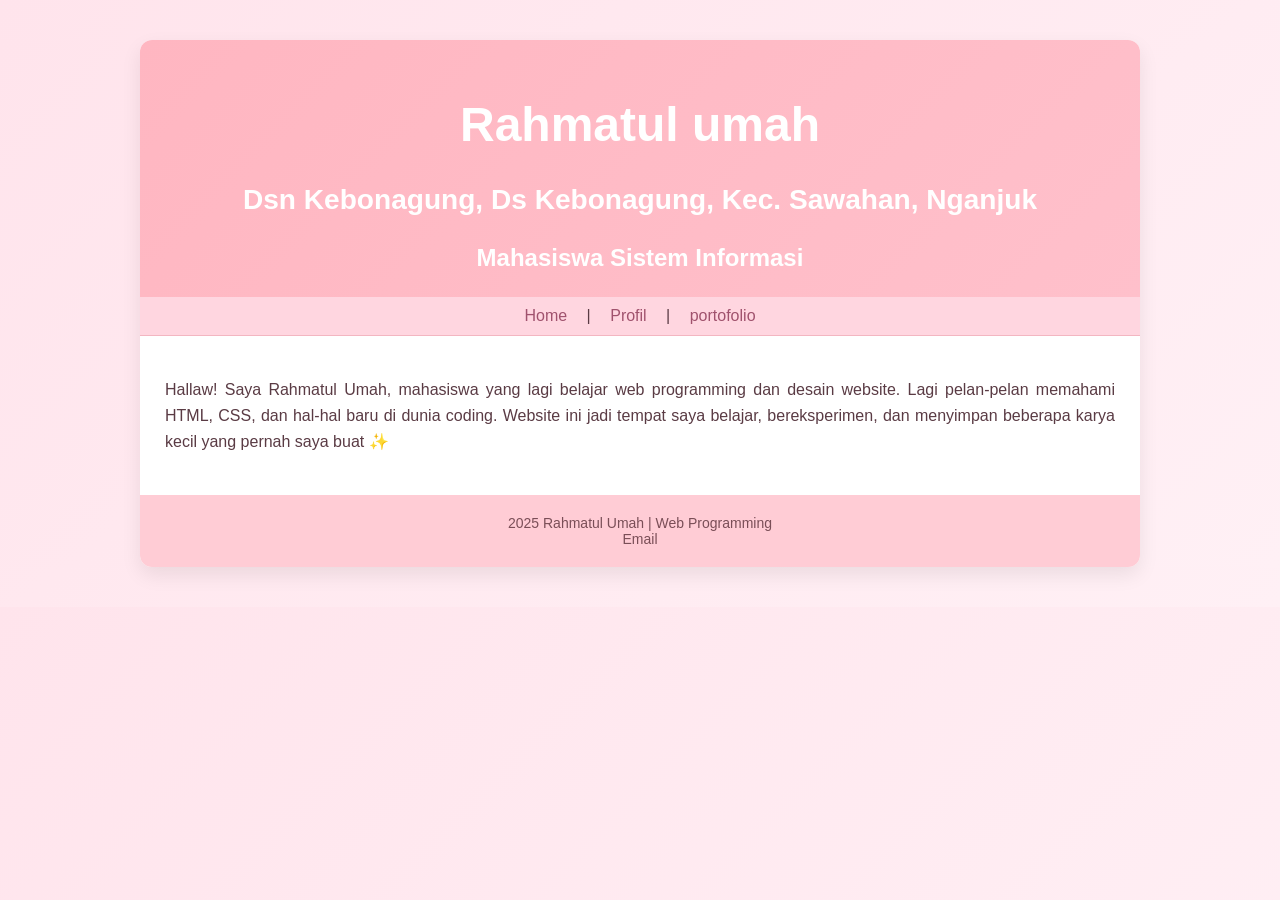
<file: index.html>
<!DOCTYPE html>
<html lang="en">
<head>
    <meta charset="UTF-8">
    <meta name="viewport" content="width=device-width, initial-scale=1.0">
    <title>Document</title>
    <link rel="stylesheet" type="text/css" href="style.css">
</head>
<body>
    <div id="box">
        <div id="header" align="center">
            <h1>Rahmatul umah</h1>
        <h3>Dsn Kebonagung, Ds Kebonagung, Kec. Sawahan, Nganjuk</h3>
            Mahasiswa Sistem Informasi
    </div>
    <div id="menubar" align="center">
        <a href="" class="teksmenu">Home</a> |
         <a href="prak1_rahmatul.html" class="teksmenu">Profil</a> |
          <a href="portofolio.html" class="teksmenu">portofolio</a> 
    </div>
    <div id="konten">
        <p>
            Hallaw! Saya Rahmatul Umah, mahasiswa yang lagi belajar web programming dan desain website.
            Lagi pelan-pelan memahami HTML, CSS, dan hal-hal baru di dunia coding.
            Website ini jadi tempat saya belajar, bereksperimen, dan menyimpan beberapa karya kecil yang pernah saya buat ✨
        </p>
    </div>   
    <div id="footer" align="center">
        2025 Rahmatul Umah | Web Programming <br> Email
        </div>   
    </div>
</body>
</html>
</file>
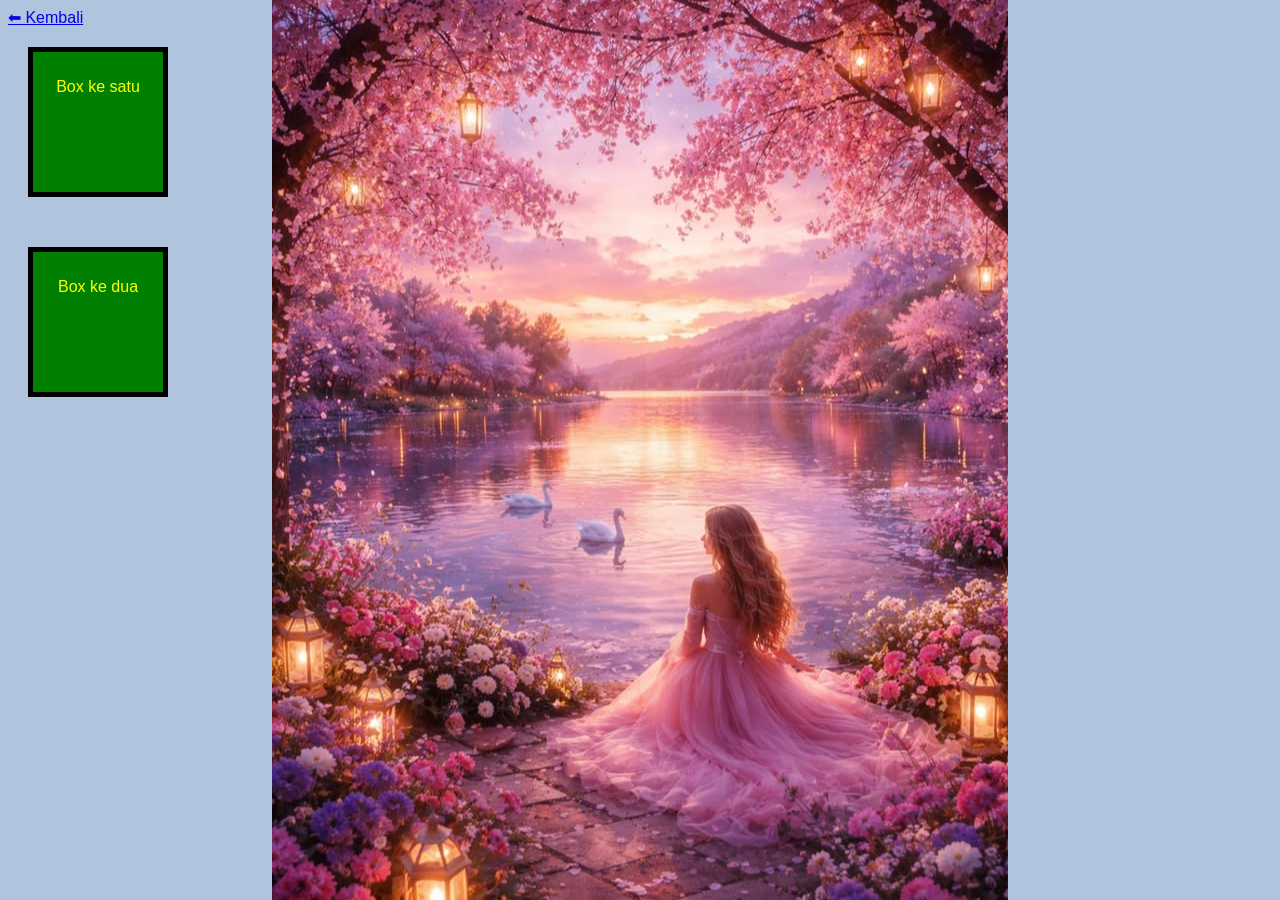
<file: margin.html>
<!doctype html>
<html lang="en">
  <head>
    <meta charset="UTF-8" />
    <meta name="viewport" content="width=device-width, initial-scale=1.0" />
    <title>Latihan CSS Lengkap</title>
    <style>
      body {
        background-color: #b0c4de;
        background-image: url(gambar/pingky.jpg);
        background-repeat: no-repeat;
        background-attachment: fixed;
        background-position: center;
        font-family: Arial, sans-serif;
      }
      .box {
        background-color: green;
        color: yellow;
        width: 100px;
        height: 100px;

        margin-top: 20px;
        margin-right: auto;
        margin-bottom: 50px;
        margin-left: 20px;

        padding-top: 20px;
        padding-right: 15px;
        padding-bottom: 20px;
        padding-left: 15px;

        border-color: black;
        border-style: solid;
        border-width: 5px;

        text-align: center;
        line-height: 30px;
      }

      .box2 {
        background-color: darkblue;
        color: white;
      }
    </style>
  </head>
  <body>
    <a href="portofolio.html">⬅ Kembali</a><br />
    <div class="box">Box ke satu</div>
    <div class="box">Box ke dua</div>
  </body>
</html>
</file>
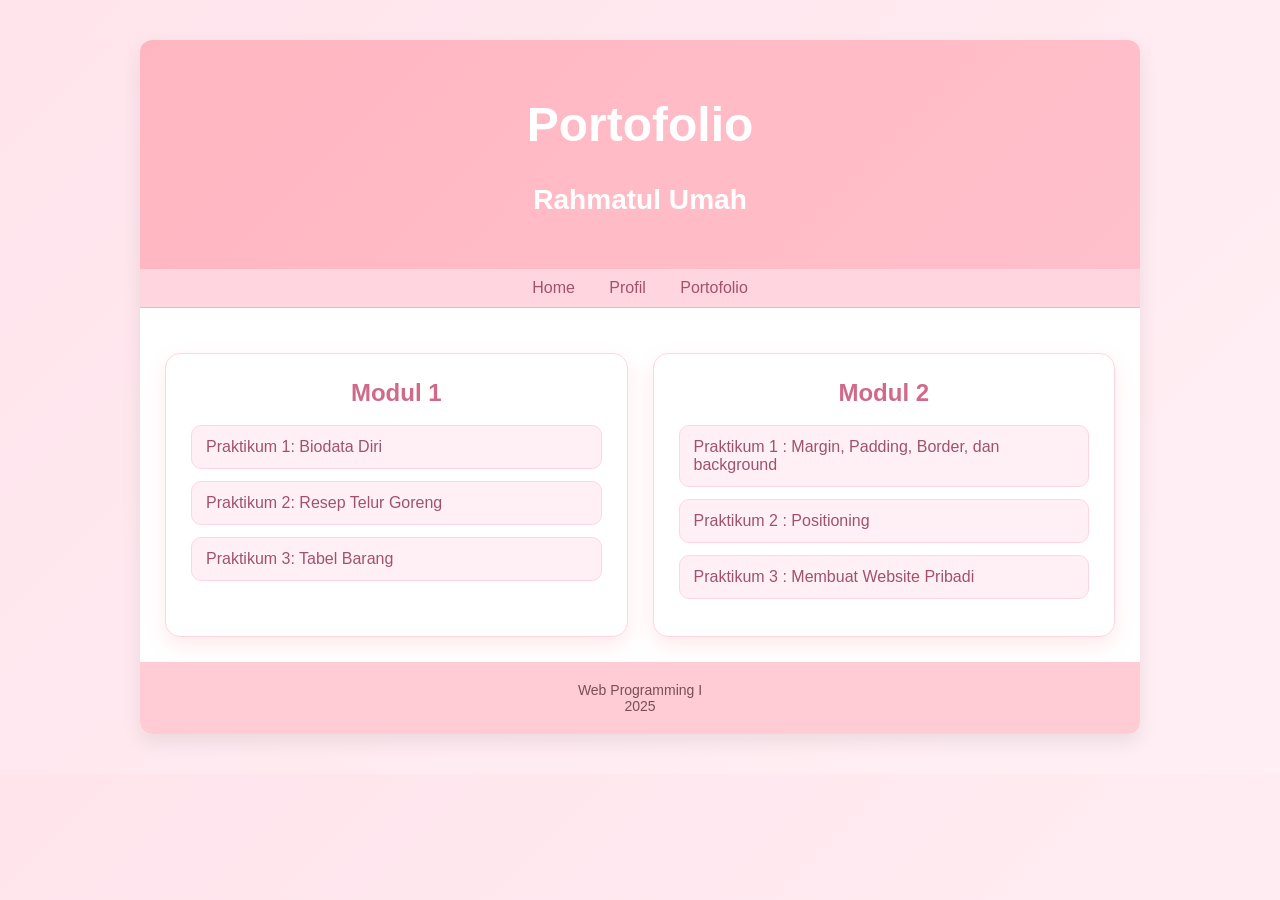
<file: portofolio.html>
<!doctype html>
<html lang="en">
  <head>
    <meta charset="UTF-8" />
    <meta name="viewport" content="width=device-width, initial-scale=1.0" />
    <title>Portofolio Rahma</title>
    <link rel="stylesheet" href="style.css" />

  <style>
  body{
    font-family: "Poppins", Arial, sans-serif;
    background: linear-gradient(135deg, #ffe4ec, #fff0f5);
    color: #5a3b44;
  }

  /* Kolom */
  .kolom{
    display: flex;
    gap: 25px;
    margin-top: 20px;
    flex-wrap: wrap;
  }

  /* Card */
  .card{
    flex: 1;
    min-width: 280px;
    background-color: #ffffff;
    padding: 25px;
    border-radius: 15px;
    box-shadow: 0 8px 20px rgba(255, 182, 193, 0.3);
    border: 1px solid #ffd6e0;
    transition: 0.3s;
  }

  .card:hover{
    transform: translateY(-5px);
  }

  .card h2{
    color: #d16a8a;
    margin-top: 0;
    margin-bottom: 18px;
    text-align: center;
  }

  /* List */
  .card ul{
    list-style: none;
    padding: 0;
    margin: 0;
  }

  .card ul li{
    margin-bottom: 12px;
  }

  /* Link */
  .card ul li a{
    display: block;
    text-decoration: none;
    background-color: #fff0f5;
    padding: 12px 14px;
    border-radius: 10px;
    color: #a0526d;
    font-weight: 500;
    transition: 0.3s;
    border: 1px solid #ffd6e0;
  }

  .card ul li a:hover{
    background-color: #ffb6c1;
    color: white;
    transform: translateY(-2px);
  }

  /* Paragraf */
  .card p{
    line-height: 1.7;
  }
</style>
  </head>

  <body>
    <div id="box">
      <div id="header">
        <h1>Portofolio</h1>
        <h3>Rahmatul Umah</h3>
      </div>

      <div id="menubar">
        <a href="index.html" class="teksmenu">Home</a>
        <a href="prak1_rahmatul.html" class="teksmenu">Profil</a>
        <a href="portofolio.html" class="teksmenu">Portofolio</a>
      </div>

      <div id="konten">
        <div class="kolom">
          <div class="card">
            <h2>Modul 1</h2>
            <ul>
              <li><a href="prak1_rahmatul.html">Praktikum 1: Biodata Diri</a></li>
              <li>
                <a href="prak2_rahma.html">Praktikum 2: Resep Telur Goreng</a>
              </li>
              <li><a href="prak3_rahma.html">Praktikum 3: Tabel Barang</a></li>
            </ul>
          </div>

          <div class="card">
            <h2>Modul 2</h2>
            <ul>
              <li>
                <a href="margin.html"
                  >Praktikum 1 : Margin, Padding, Border, dan background
                </a>
              </li>
              <li><a href="positioning.html">Praktikum 2 : Positioning</a></li>
              <li>
                <a href="index.html">Praktikum 3 : Membuat Website Pribadi</a>
              </li>
            </ul>
          </div>
        </div>
      </div>

      <div id="footer">
        Web Programming I <br />
        2025
      </div>
    </div>
  </body>
</html>
</file>
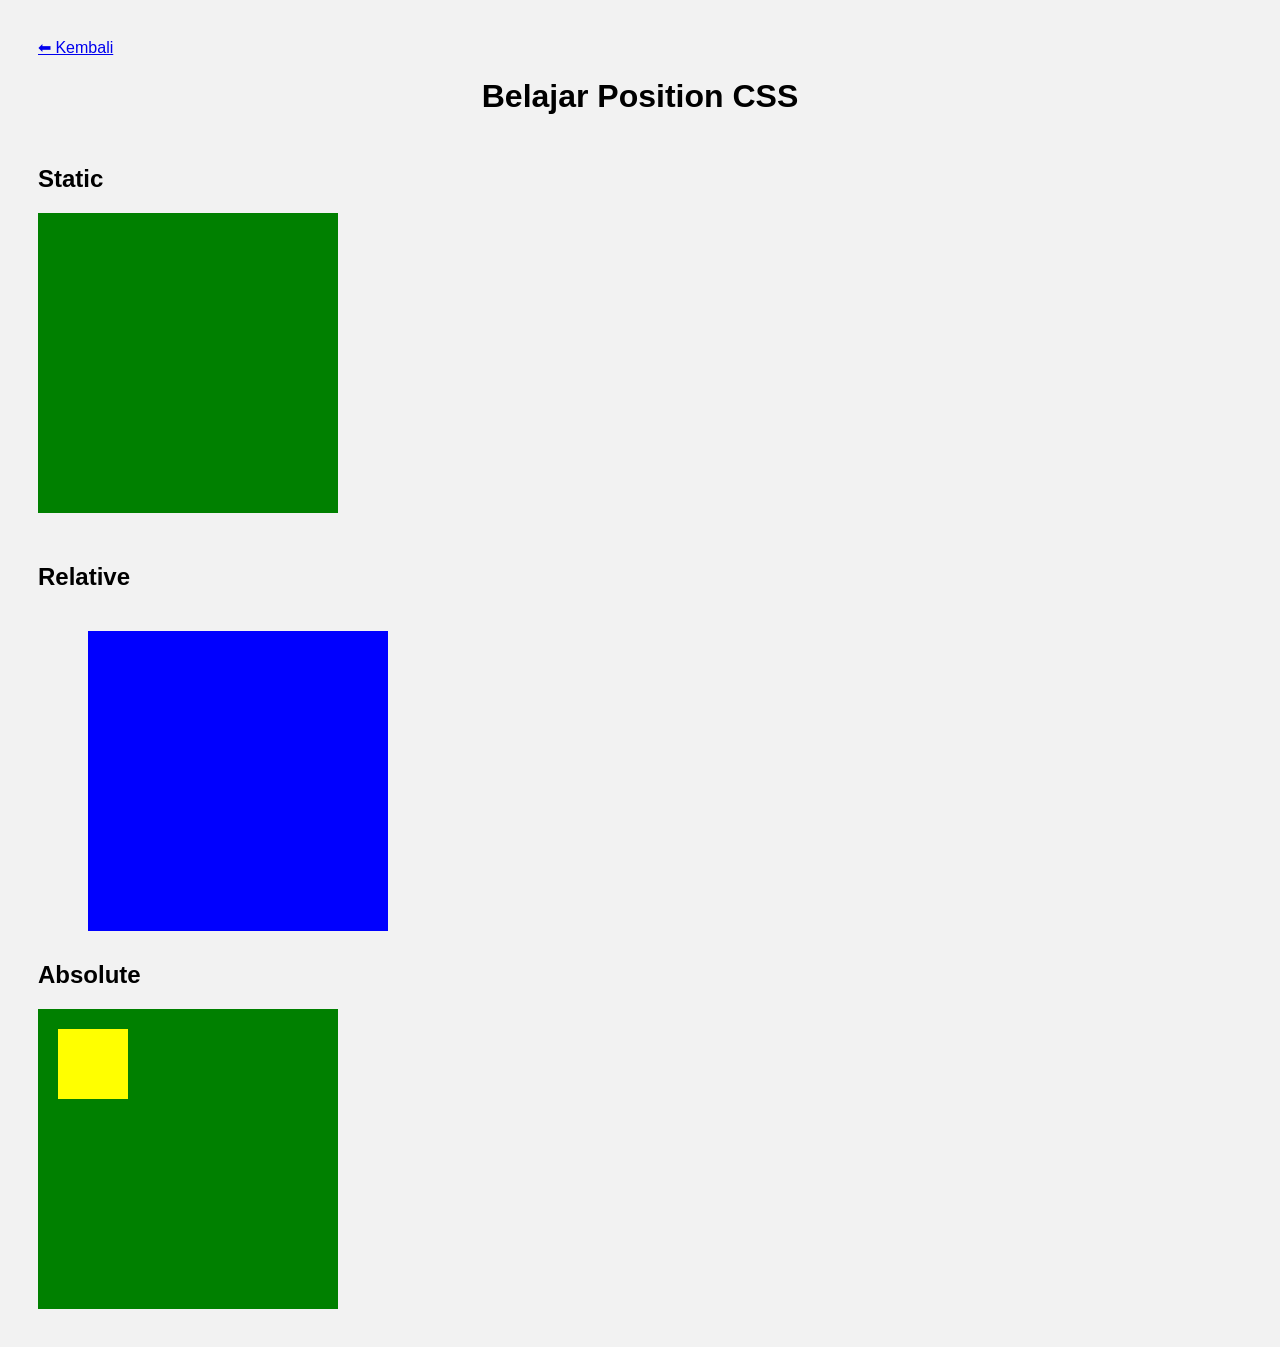
<file: positioning.html>
<!doctype html>
<html lang="en">
  <head>
    <meta charset="UTF-8" />
    <meta name="viewport" content="width=device-width, initial-scale=1.0" />
    <title>Position CSS</title>

    <style>
      body {
        font-family: Arial, sans-serif;
        background: #f2f2f2;
        padding: 30px;
      }

      h1 {
        text-align: center;
      }

      h2 {
        margin-top: 50px;
      }

      #box1 {
        width: 300px;
        height: 300px;
        background: green;
      }

      #box2 {
        width: 300px;
        height: 300px;
        background: blue;
        position: relative;
        top: 20px;
        left: 50px;
        margin-bottom: 40px;
      }

      #box3 {
        width: 300px;
        height: 300px;
        background: green;
        position: relative;
      }

      #box4 {
        width: 70px;
        height: 70px;
        background: yellow;
        position: absolute;
        top: 20px;
        left: 20px;
      }
    </style>
  </head>
  <body>
    <a href="portofolio.html">⬅ Kembali</a><br />
    <h1>Belajar Position CSS</h1>

    <h2>Static</h2>
    <div id="box1"></div>

    <h2>Relative</h2>
    <div id="box2"></div>

    <h2>Absolute</h2>
    <div id="box3">
      <div id="box4"></div>
    </div>
  </body>
</html>
</file>
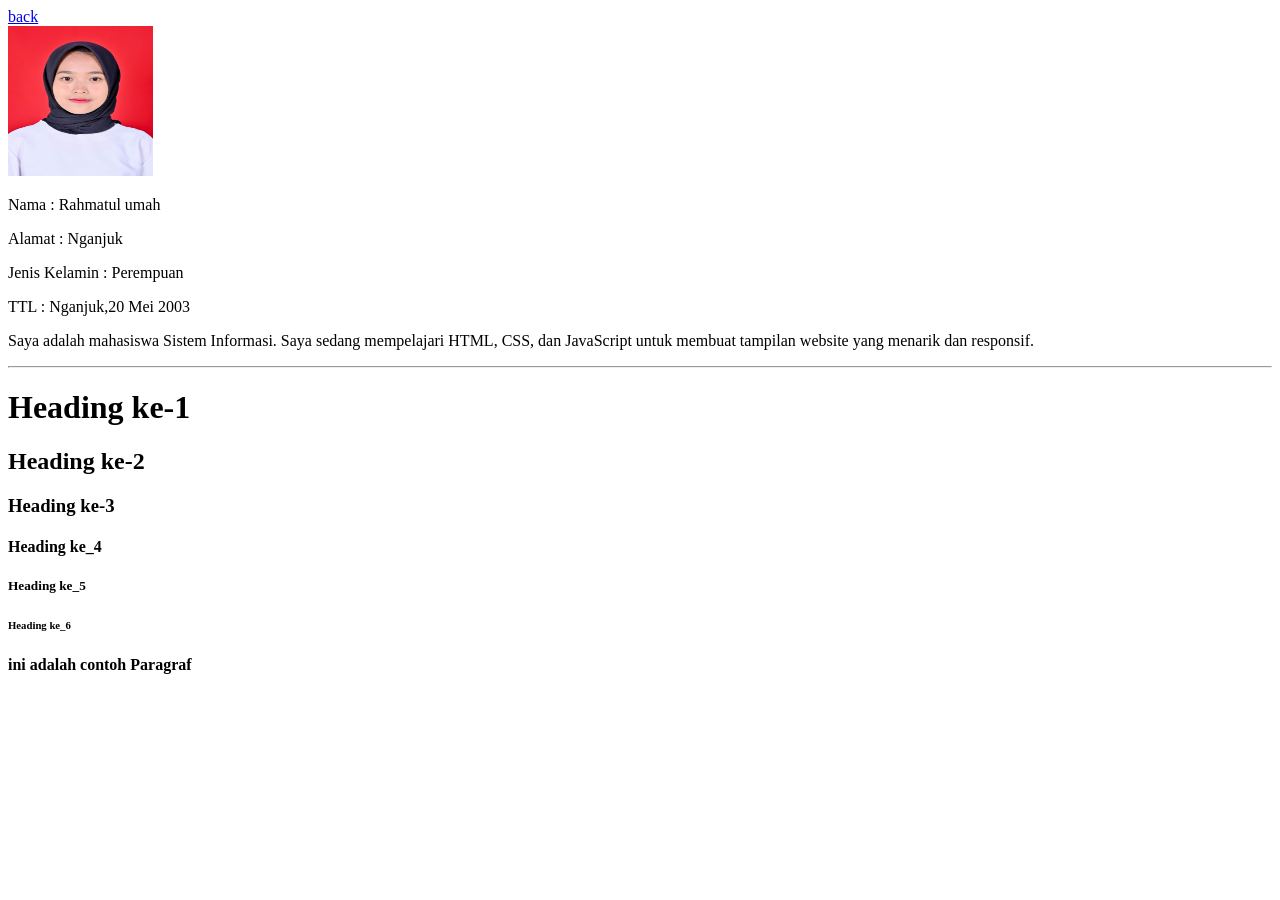
<file: prak1_rahmatul.html>
<!DOCTYPE html>
<html lang="en">
<head>
    <meta charset="UTF-8">
    <meta name="viewport" content="width=device-width, initial-scale=1.0">
    <title>Belajar Membuat Heading dan Paragraf</title>
</head>
<body>
    <a href="index.html">back</a><br />
    <img src="gambar/uma.jpeg" width="145" height="150" alt="">
    <p>Nama : Rahmatul umah</p>
    <p>Alamat : Nganjuk</p>
    <p>Jenis Kelamin : Perempuan</p>
    <p>TTL : Nganjuk,20 Mei 2003</p>
    <p>Saya adalah mahasiswa Sistem Informasi. Saya sedang mempelajari HTML, CSS, dan JavaScript untuk membuat tampilan website yang menarik dan responsif.</p>
    <hr>
    <h1>Heading ke-1</h1>
    <h2>Heading ke-2</h2>
    <h3>Heading ke-3</h3>
    <h4>Heading ke_4</h4>
    <h5>Heading ke_5</h5>
    <h6>Heading ke_6</h6>

    <p><strong>ini adalah contoh Paragraf</strong></p>
</body>
</html>
</file>
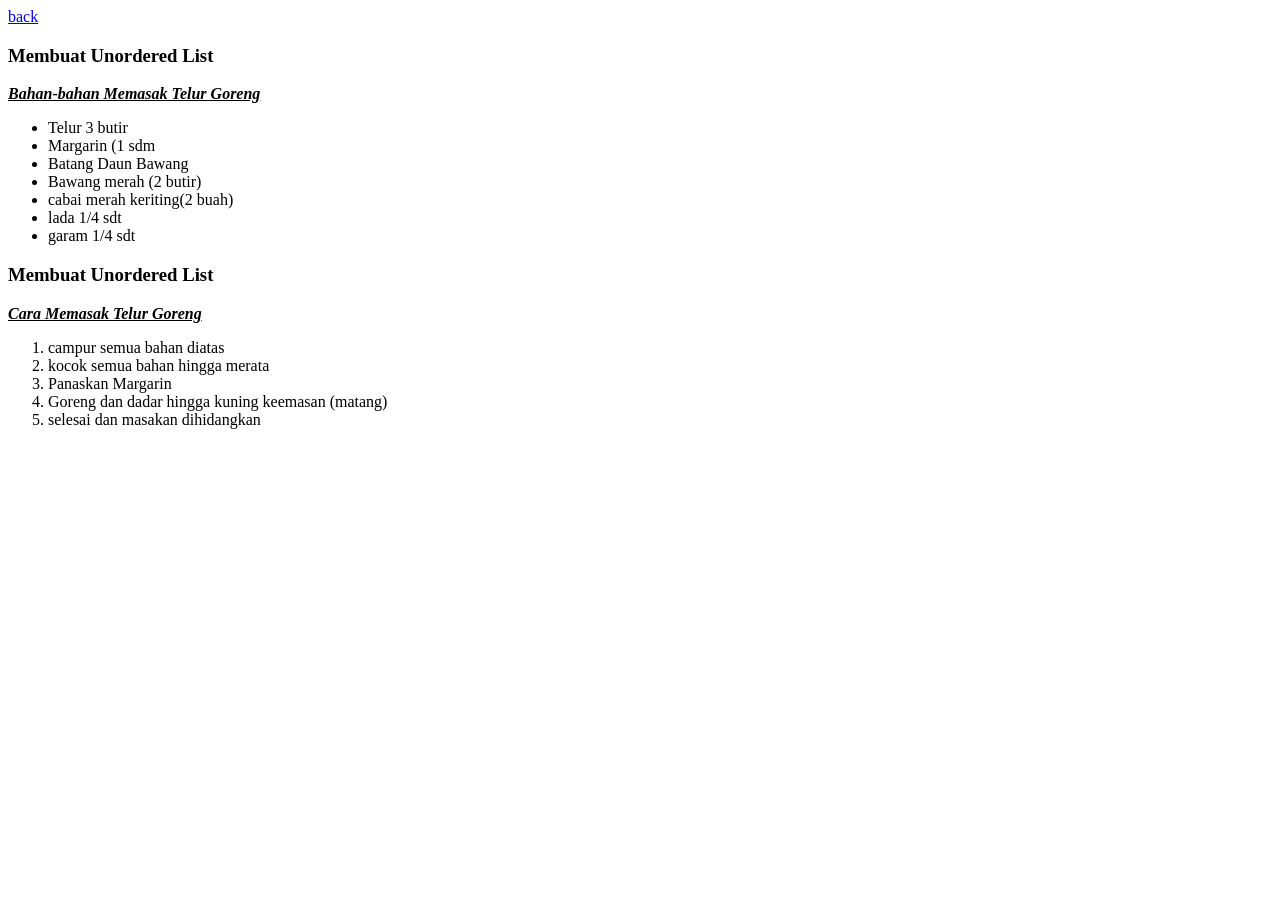
<file: prak2_rahma.html>
<!DOCTYPE html>
<html lang="en">
<head>
    <meta charset="UTF-8">
    <meta name="viewport" content="width=device-width, initial-scale=1.0">
    <title>Document</title>
</head>
<body>
    <a href="index.html">back</a><br />
<h3> Membuat Unordered List</h3>
<strong><i><u>Bahan-bahan Memasak Telur Goreng</u></i></strong>
<ul>
    <li>Telur 3 butir</li>
    <li>Margarin (1 sdm</li>
    <li>Batang Daun Bawang</li>
    <li>Bawang merah (2 butir)</li>
    <li>cabai merah keriting(2 buah)</li>
    <li>lada 1/4 sdt</li>
    <li>garam 1/4 sdt</li>
</ul>
<h3> Membuat Unordered List</h3>
<strong><i><u>Cara Memasak Telur Goreng</u></i></strong>
<ol>
    <li>campur semua bahan diatas</li>
    <li>kocok semua bahan hingga merata</li>
    <li>Panaskan Margarin</li>
    <li>Goreng dan dadar hingga kuning keemasan (matang)</li>
    <li>selesai dan masakan dihidangkan</li>
</ol>



</html>
</file>
<file: style.css>
/* html, body{
    margin: 0;
    padding: 0;
}

p{
    text-align: justify;
}

#box{
    width: 1000px;
    height: auto;
    margin: auto;
}

#header{
    background-color: #dfd5d5;
    padding: 20px;
}

#menubar{
    background-color: #e4e4e4;
    margin: auto;
}

.teksmenu{
    text-decoration: none;
}

#konten{
    padding: 20px;
}

#footer{
    background-color: #999494;
    padding: 20px;
} */

html, body{
    margin: 0;
    padding: 0;
    font-family: "Poppins", Arial, sans-serif;
    background: linear-gradient(135deg, #ffe4ec, #fff0f5);
    color: #5a3b44;
}

/* Paragraf */
p{
    text-align: justify;
    line-height: 1.6;
}

/* Container utama */
#box{
    width: 1000px;
    height: auto;
    margin: 40px auto;
    background-color: #ffffff;
    border-radius: 12px;
    box-shadow: 0 8px 20px rgba(0,0,0,0.08);
    overflow: hidden;
}

/* Header */
#header{
    background: linear-gradient(135deg, #ffb6c1, #ffc0cb);
    padding: 25px;
    color: #fff;
    font-size: 24px;
    font-weight: bold;
    text-align: center;
}

/* Menu bar */
#menubar{
    background-color: #ffd6e0;
    margin: auto;
    padding: 10px;
    text-align: center;
    border-bottom: 1px solid #f3b6c1;
}

/* Teks menu */
.teksmenu{
    text-decoration: none;
    color: #a0526d;
    margin: 0 15px;
    font-weight: 500;
    transition: 0.3s;
}

.teksmenu:hover{
    color: #ff4d88;
}

/* Konten */
#konten{
    padding: 25px;
}

/* Footer */
#footer{
    background-color: #ffccd5;
    padding: 20px;
    text-align: center;
    color: #7a4e57;
    font-size: 14px;
}
</file>
